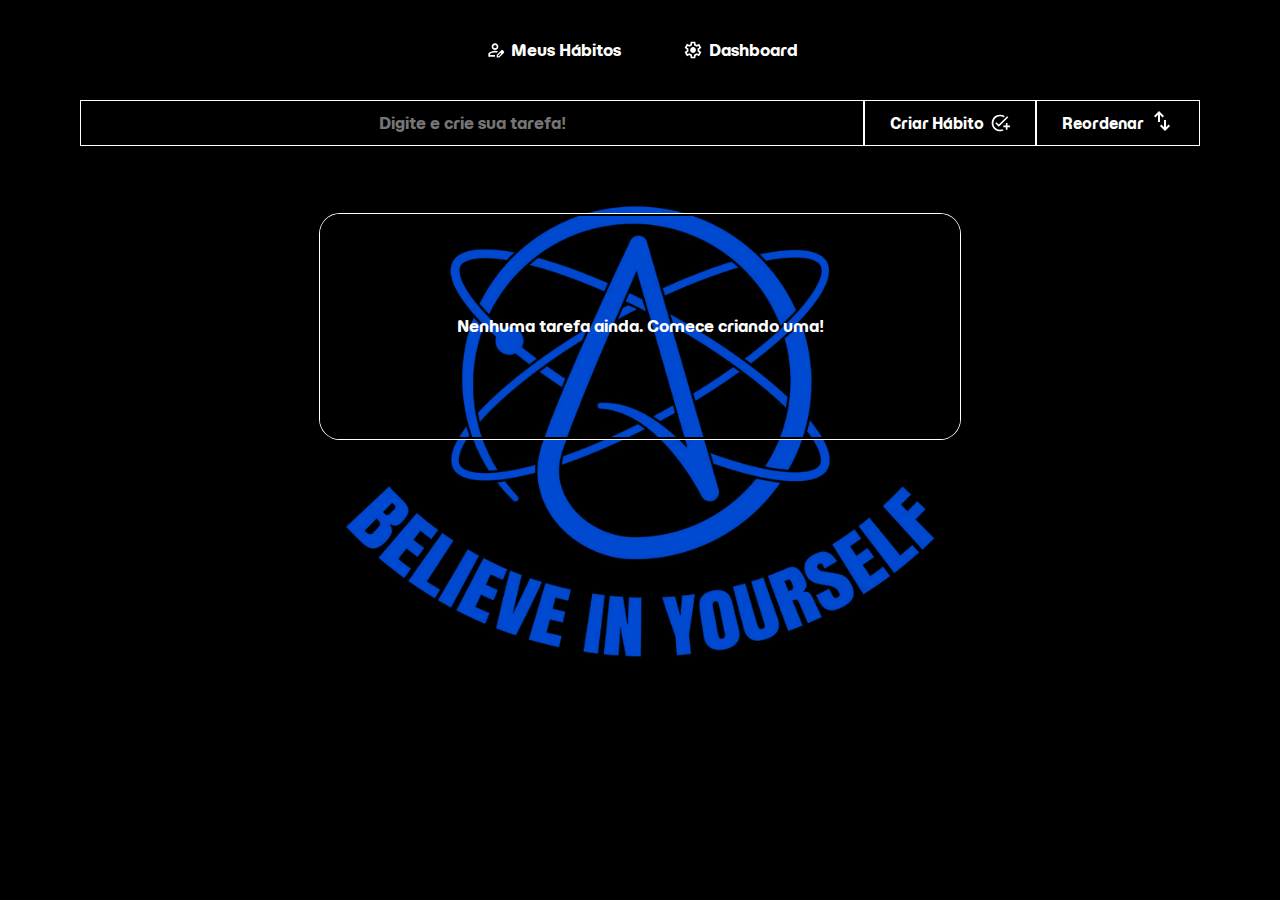
<file: index.html>
<!DOCTYPE html>
<html lang="pt-br">
<head>
    <meta charset="UTF-8">
    <meta name="viewport" content="width=device-width, initial-scale=1.0">
    <title>Discipline</title>
    <link rel="stylesheet" href="style.css">
</head>
<body>

<div class="modal-habit" id="modalHabit">
    <div class="modal-habit-content">
        <div class="modal-habit-header">
            <h2>Configurar Hábito</h2>
            <button class="modal-close" onclick="fecharModalHabit()">&times;</button>
        </div>
        
        <div class="modal-habit-body">
            <!-- Nome do Hábito -->
            <div class="form-group">
                <label>Nome do Hábito:</label>
                <input type="text" id="habitName" class="modal-input" placeholder="Ex: Academia">
            </div>

            <!-- Categoria -->
            <div class="form-group">
                <label>Categoria:</label>
                <select id="habitCategory" class="modal-select">
                    <option value="saude">Saúde</option>
                    <option value="carreira">Carreira</option>
                    <option value="financas">Finanças</option>
                    <option value="lazer">Lazer/Recuperação</option>
                    <option value="estudo">Estudo</option>
                    <option value="relacionamentos">Relacionamentos</option>
                    <option value="sono">Sono</option>
                    <option value="outro">Outro</option>
                </select>
            </div>

            <!-- Dias da Semana -->
            <div class="form-group">
                <label>Dias da Semana:</label>
                <div class="dias-semana">
                    <label class="dia-checkbox">
                        <input type="checkbox" value="dom">
                        <span>Dom</span>
                    </label>
                    <label class="dia-checkbox">
                        <input type="checkbox" value="seg">
                        <span>Seg</span>
                    </label>
                    <label class="dia-checkbox">
                        <input type="checkbox" value="ter">
                        <span>Ter</span>
                    </label>
                    <label class="dia-checkbox">
                        <input type="checkbox" value="qua">
                        <span>Qua</span>
                    </label>
                    <label class="dia-checkbox">
                        <input type="checkbox" value="qui">
                        <span>Qui</span>
                    </label>
                    <label class="dia-checkbox">
                        <input type="checkbox" value="sex">
                        <span>Sex</span>
                    </label>
                    <label class="dia-checkbox">
                        <input type="checkbox" value="sab">
                        <span>Sáb</span>
                    </label>
                </div>
            </div>

            <!-- Prioridade -->
            <div class="form-group">
                <label>Prioridade:</label>
                <div class="priority-buttons">
                    <button class="priority-btn" data-priority="alta">🔴 Alta</button>
                    <button class="priority-btn" data-priority="media">🟡 Média</button>
                    <button class="priority-btn" data-priority="baixa">🟢 Baixa</button>
                </div>
            </div>

            <!-- Status -->
            <div class="form-group">
                <label>Status:</label>
                <label class="switch">
                    <input type="checkbox" id="habitDone">
                    <span class="slider"></span>
                </label>
                <span id="statusText">Não concluído</span>
            </div>

            <!-- Notas -->
            <div class="form-group">
                <label>Observações:</label>
                <textarea id="habitNotes" class="modal-textarea" placeholder="Adicione notas sobre este hábito..."></textarea>
            </div>
        </div>

        <div class="modal-habit-footer">
            <button class="btn-modal-delete" id="deletePop">Deletar</button>
            <button class="btn-modal-save" onclick="salvarHabito()">Salvar</button>
        </div>
    </div>
</div>



    <nav class="main-nav">
        <div class="nav-container">
            <ul class="nav-menu">
                <li><a href="#" class="nav-link"> <svg xmlns="http://www.w3.org/2000/svg" height="20px" viewBox="0 -960 960 960" width="24px" fill="#e3e3e3"><path d="M480-240Zm-320 80v-112q0-34 17.5-62.5T224-378q62-31 126-46.5T480-440q37 0 73 4.5t72 14.5l-67 68q-20-3-39-5t-39-2q-56 0-111 13.5T260-306q-9 5-14.5 14t-5.5 20v32h240v80H160Zm400 40v-123l221-220q9-9 20-13t22-4q12 0 23 4.5t20 13.5l37 37q8 9 12.5 20t4.5 22q0 11-4 22.5T903-340L683-120H560Zm300-263-37-37 37 37ZM620-180h38l121-122-18-19-19-18-122 121v38Zm141-141-19-18 37 37-18-19ZM480-480q-66 0-113-47t-47-113q0-66 47-113t113-47q66 0 113 47t47 113q0 66-47 113t-113 47Zm0-80q33 0 56.5-23.5T560-640q0-33-23.5-56.5T480-720q-33 0-56.5 23.5T400-640q0 33 23.5 56.5T480-560Zm0-80Z"/></svg> Meus Hábitos</a></li>
                <li><a href="dashboard.html" class="nav-link"><svg xmlns="http://www.w3.org/2000/svg" height="20px" viewBox="0 -960 960 960" width="24px" fill="#e3e3e3"><path d="m370-80-16-128q-13-5-24.5-12T307-235l-119 50L78-375l103-78q-1-7-1-13.5v-27q0-6.5 1-13.5L78-585l110-190 119 50q11-8 23-15t24-12l16-128h220l16 128q13 5 24.5 12t22.5 15l119-50 110 190-103 78q1 7 1 13.5v27q0 6.5-2 13.5l103 78-110 190-118-50q-11 8-23 15t-24 12L590-80H370Zm70-80h79l14-106q31-8 57.5-23.5T639-327l99 41 39-68-86-65q5-14 7-29.5t2-31.5q0-16-2-31.5t-7-29.5l86-65-39-68-99 42q-22-23-48.5-38.5T533-694l-13-106h-79l-14 106q-31 8-57.5 23.5T321-633l-99-41-39 68 86 64q-5 15-7 30t-2 32q0 16 2 31t7 30l-86 65 39 68 99-42q22 23 48.5 38.5T427-266l13 106Zm42-180q58 0 99-41t41-99q0-58-41-99t-99-41q-59 0-99.5 41T342-480q0 58 40.5 99t99.5 41Zm-2-140Z"/></svg> Dashboard</a></li>
            </ul>
        </div>
    </nav>



    <main class="main-content">
        <!-- Barra de Ferramentas -->
        <div class="toolbar">
            <div class="toolbar-left">
                <input type="text" class="search-input" placeholder="Digite e crie sua tarefa!" style="font-family: Momo Trust Display"; aria-label="Buscar tarefas" id="addTaskInput">
                       <button class="btn btn-secondary" onclick="addTask()">
                        Criar Hábito <svg xmlns="http://www.w3.org/2000/svg" height="20px" viewBox="0 -960 960 960" width="20px" fill="#e3e3e3"><path d="M480-80q-83 0-156-31.5T197-197q-54-54-85.5-127T80-480q0-83 31.5-156T197-763q54-54 127-85.5T480-880q65 0 123 19t107 53l-58 59q-38-24-81-37.5T480-800q-133 0-226.5 93.5T160-480q0 133 93.5 226.5T480-160q32 0 62-6t58-17l60 61q-41 20-86 31t-94 11Zm280-80v-120H640v-80h120v-120h80v120h120v80H840v120h-80ZM424-296 254-466l56-56 114 114 400-401 56 56-456 457Z"/></svg>
                        </button>
            </div>
            <div class="toolbar-right">
                <button class="btn btn-primary" id="reorder">
                    <span class="reorder-label">Reordenar</span> 
                    <span class="reorder-icon">
                        <svg xmlns="http://www.w3.org/2000/svg" height="24px" viewBox="0 -960 960 960" width="24px" fill="#e3e3e3"><path d="M320-440v-287L217-624l-57-56 200-200 200 200-57 56-103-103v287h-80ZM600-80 400-280l57-56 103 103v-287h80v287l103-103 57 56L600-80Z"/></svg>
                    </span>
                </button>
            </div>
        </div>
        <!-- Container de Tarefas -->
        <div class="tasks-container">
            <div class="empty-state">
                <p class="empty-message"> Nenhuma tarefa ainda. Comece criando uma!</p>
            </div>
            <!-- Lista de tarefas será inserida aqui via JS -->
            <ul class="tasks-list" id="tasksList">
                
            </ul>
        </div>
        <div class="overlay" id="overlay"></div>

        <div class="confirm-toast" id="confirmToast">
            <p>Apagar esta tarefa?</p>
            <div class="toast-buttons">
                <button id="btnConfirmar">Confirmar</button>
                <button id="btnCancelar">Cancelar</button>
            </div>
        </div>                           
    </main>
    <div class="empty-notificacao" id="emptyNotificacao">
            <p>Você precisa digitar algo!</p>
            <div class="notificacao-button">
                <button id="btnOk">OK</button>
            </div>
    </div>

    <script src="storage.js" defer></script>
    <script src="app.js" defer></script>
</body>
</html>
</file>
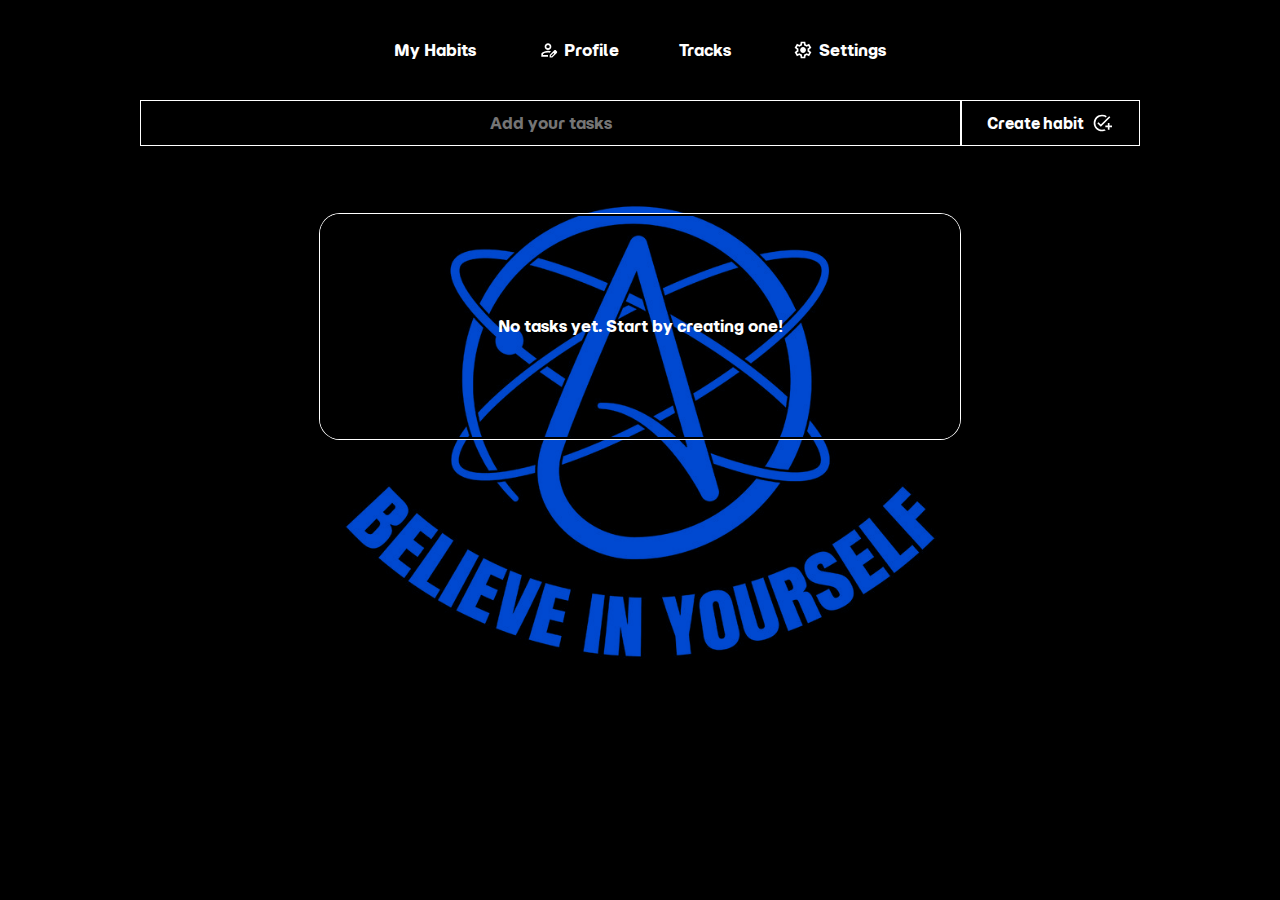
<file: tasks.html>
<!DOCTYPE html>
<html lang="pt-br">
<head>
    <meta charset="UTF-8">
    <meta name="viewport" content="width=device-width, initial-scale=1.0">
    <title>Discipline</title>
    <link rel="stylesheet" href="style.css">
</head>
<body>
    <nav class="main-nav">
        <div class="nav-container">
            <ul class="nav-menu">
                <li><a href="tasks.html" class="nav-link active">My Habits</a></li>
                <li><a href="#profile" class="nav-link"> <svg xmlns="http://www.w3.org/2000/svg" height="20px" viewBox="0 -960 960 960" width="24px" fill="#e3e3e3"><path d="M480-240Zm-320 80v-112q0-34 17.5-62.5T224-378q62-31 126-46.5T480-440q37 0 73 4.5t72 14.5l-67 68q-20-3-39-5t-39-2q-56 0-111 13.5T260-306q-9 5-14.5 14t-5.5 20v32h240v80H160Zm400 40v-123l221-220q9-9 20-13t22-4q12 0 23 4.5t20 13.5l37 37q8 9 12.5 20t4.5 22q0 11-4 22.5T903-340L683-120H560Zm300-263-37-37 37 37ZM620-180h38l121-122-18-19-19-18-122 121v38Zm141-141-19-18 37 37-18-19ZM480-480q-66 0-113-47t-47-113q0-66 47-113t113-47q66 0 113 47t47 113q0 66-47 113t-113 47Zm0-80q33 0 56.5-23.5T560-640q0-33-23.5-56.5T480-720q-33 0-56.5 23.5T400-640q0 33 23.5 56.5T480-560Zm0-80Z"/></svg> Profile</a></li>
                <li><a href="#stats" class="nav-link">Tracks</a></li>
                <li><a href="#settings" class="nav-link"><svg xmlns="http://www.w3.org/2000/svg" height="20px" viewBox="0 -960 960 960" width="24px" fill="#e3e3e3"><path d="m370-80-16-128q-13-5-24.5-12T307-235l-119 50L78-375l103-78q-1-7-1-13.5v-27q0-6.5 1-13.5L78-585l110-190 119 50q11-8 23-15t24-12l16-128h220l16 128q13 5 24.5 12t22.5 15l119-50 110 190-103 78q1 7 1 13.5v27q0 6.5-2 13.5l103 78-110 190-118-50q-11 8-23 15t-24 12L590-80H370Zm70-80h79l14-106q31-8 57.5-23.5T639-327l99 41 39-68-86-65q5-14 7-29.5t2-31.5q0-16-2-31.5t-7-29.5l86-65-39-68-99 42q-22-23-48.5-38.5T533-694l-13-106h-79l-14 106q-31 8-57.5 23.5T321-633l-99-41-39 68 86 64q-5 15-7 30t-2 32q0 16 2 31t7 30l-86 65 39 68 99-42q22 23 48.5 38.5T427-266l13 106Zm42-180q58 0 99-41t41-99q0-58-41-99t-99-41q-59 0-99.5 41T342-480q0 58 40.5 99t99.5 41Zm-2-140Z"/></svg> Settings</a></li>
            </ul>
        </div>
    </nav>



    <main class="main-content">
        <!-- Barra de Ferramentas -->
        <div class="toolbar">
            <div class="toolbar-left">
                <input type="text" class="search-input" placeholder="Add your tasks" style="font-family: Momo Trust Display"; aria-label="Buscar tarefas" id="addTaskInput">
                       <button class="btn btn-secondary" onclick="addTask()">
                        Create habit <svg xmlns="http://www.w3.org/2000/svg" height="20px" viewBox="0 -960 960 960" width="24px" fill="#e3e3e3"><path d="M480-80q-83 0-156-31.5T197-197q-54-54-85.5-127T80-480q0-83 31.5-156T197-763q54-54 127-85.5T480-880q65 0 123 19t107 53l-58 59q-38-24-81-37.5T480-800q-133 0-226.5 93.5T160-480q0 133 93.5 226.5T480-160q32 0 62-6t58-17l60 61q-41 20-86 31t-94 11Zm280-80v-120H640v-80h120v-120h80v120h120v80H840v120h-80ZM424-296 254-466l56-56 114 114 400-401 56 56-456 457Z"/></svg>
                        </button>
            </div>
        </div>

        <!-- Container de Tarefas -->
        <div class="tasks-container">
            <div class="empty-state">
                <p class="empty-message"> No tasks yet. Start by creating one!</p>
            </div>
            <!-- Lista de tarefas será inserida aqui via JS -->
            <ul class="tasks-list" id="tasksList">
                
            </ul>
        </div>
    </main>
</div>
    <script src="app.js"></script>
</body>
</html>
</file>
<file: style.css>
@charset "UTF-8";
@import url('https://fonts.googleapis.com/css2?family=Momo+Trust+Display&display=swap');
@import url('https://fonts.googleapis.com/css2?family=Playfair+Display:ital,wght@0,400..900;1,400..900&display=swap');


:root{
    --main-color: rgb(0, 0, 0);
    --secondary-color: white;
    --hover: #0049d1;
}


*{
    margin: 0;
    padding: 0;
    box-sizing: border-box;
}


body, html{
    height: 100%; /* Garante que o body e html ocupem toda a altura da tela */
}
body{
    background-color: black;
    background-image: url(images/atheism.png); /*O USUARIO VAI PODER ALTERAR O FUNDO DEPOIS!! LEMBRAR DISSO*/
    background-position: center center;
    background-repeat: no-repeat;
    background-size: contain;
    height: 97vh;
    user-select: none;
}

.modal-habit {
    display: none;
    position: fixed;
    top: 0;
    left: 0;
    width: 100%;
    height: 100%;
    background: rgba(0, 0, 0, 0.8);
    backdrop-filter: blur(5px);
    z-index: 2000;
    animation: fadeIn 0.3s ease;
}

.modal-habit-content {
    overflow-y: scroll;
    scrollbar-width: none;  /* Firefox */
    -ms-overflow-style: none; /* IE e Edge Legacy */
    position: fixed;
    top: 50%;
    left: 50%;
    transform: translate(-50%, -50%);
    background-color: none;
    border: 2px solid var(--hover);
    border-radius: 20px;
    width: 90%;
    max-width: 500px;
    max-height: 90vh;
    overflow-y: auto;
    animation: slideIn 0.3s ease;
}
.modal-habit-content::-webkit-scrollbar {
  display: none;  /* Chrome e Safari */
}

.modal-habit-header {
    display: flex;
    justify-content: space-between;
    align-items: center;
    padding: 25px;
    border-bottom: 1px solid rgba(255, 0, 0, 0.1);
}

.modal-habit-header h2 {
    color: white;
    font-family: "Momo Trust Display";
    text-align: center;
    font-size: 24px;
}

.modal-close {
    background: transparent;
    border: none;
    color: white;
    font-size: 30px;
    cursor: pointer;
    transition: transform 0.3s;
}

.modal-close:hover {
    transform: rotate(90deg) scale(1.2);
    color: var(--hover);
}

.modal-habit-body {
    padding: 25px;
}

/* Footer do Modal */
.modal-habit-footer {
    padding: 20px 25px;
    border-top: 1px solid rgba(255, 255, 255, 0.1);
    display: flex;
    justify-content: space-between;
}

.btn-modal-delete, .btn-modal-save {
    padding: 12px 24px;
    border-radius: 8px;
    border: none;
    cursor: pointer;
    font-family: "Momo Trust Display";
    font-size: 16px;
    transition: all 0.3s;
    color: white;
}

.btn-modal-delete {
    background: transparent;
    border: 1px solid #ff4444;
    color: #ff4444;
}

.btn-modal-delete:hover {
    background: #ff4444;
    color: white;
}

.btn-modal-save {
    background: var(--hover);
}

.btn-modal-save:hover {
    transform: translateY(-2px);
    box-shadow: 0 4px 12px rgba(0, 73, 209, 0.3);
}


.form-group {
    margin-bottom: 20px;
}

.form-group label {
    display: block;
    color: white;
    font-family: "Momo Trust Display";
    margin-bottom: 10px;
    font-size: 16px;
}

.modal-input, .modal-select, .modal-textarea {
    width: 100%;
    padding: 12px;
    background: transparent;
    border: 1px solid rgba(255, 255, 255, 0.2);
    border-radius: 8px;
    color: white;
    font-size: 14px;
    font-family: "Momo Trust Display";
}

.modal-input:focus, .modal-select:focus, .modal-textarea:focus {
    outline: none;
    border-color: var(--hover);
    background: rgba(255, 255, 255, 0.08);
}

.modal-textarea {
    min-height: 80px;
    resize: vertical;
}

.modal-input{
    margin-top: 0px;
    margin-bottom: 15px;
    cursor: pointer;
    position: relative;
}

.modal-select{
    width: 100%;
    padding: 10px 42px 10px 12px;  /* espaço à direita pra seta */
    border-radius: 8px;
    border: 1px solid rgba(255,255,255,0.3);
    background-color: transparent;
    color: #fff;
    font-size: 14px;

    /* remove seta nativa */
    appearance: none;
    -webkit-appearance: none;
    -moz-appearance: none;
    /* seta branca em SVG (definida por background-image se quiser) */
}
.modal-select::-ms-expand {
    display: none;
}

#habitCategory{
    background-color: transparent;
    cursor: pointer;
}

.select-box {
    position: relative;
    width: 100%;
    background: none; /* fundo discreto, pode mudar */
    border-radius: 8px;
    padding: 12px;
    cursor: pointer;
}

/* Deixar o select transparente e sem estilo nativo */
.select-box select {
    appearance: none;
    -webkit-appearance: none;
    -moz-appearance: none;

    background: transparent;
    border: none;
    outline: none;

    width: 100%;
    font-size: 15px;

    color: #fff; /* texto branco */
}

/* Opções do dropdown (alguns navegadores respeitam isso) */
select option {
    background: var(--hover);
    color: #fff;
}

/* =========================
   INPUT TIME
========================= */
#habitTime{
    fill: white;
    cursor: text;
}
#habitName{
    cursor: text;
}
input[type="time"]::-webkit-calendar-picker-indicator {
    filter: invert(100%) sepia(100%) saturate(0%) hue-rotate(0deg);
}


.dias-semana {
    display: flex;
    gap: 10px;
    flex-wrap: wrap;
}

.dia-checkbox {
    cursor: pointer;
}

.dia-checkbox input {
    display: none;
}

.dia-checkbox span {
    display: block;
    padding: 10px 15px;
    background: rgba(255, 255, 255, 0.05);
    border: 1px solid rgba(255, 255, 255, 0.2);
    border-radius: 8px;
    color: white;
    transition: all 0.3s;
}

.dia-checkbox input:checked + span {
    background: var(--hover);
    transform: scale(1.1);
}


.priority-buttons {
    display: flex;
    gap: 10px;
}

.priority-btn {
    flex: 1;
    padding: 10px;
    background: rgba(255, 255, 255, 0.05);
    border: 1px solid rgba(255, 255, 255, 0.2);
    border-radius: 8px;
    color: white;
    cursor: pointer;
    transition: all 0.3s;
    font-family: "Momo Trust Display";
}

.priority-btn:hover {
    transform: scale(1.05);
}

.priority-btn.active {
    background: var(--hover);
    transform: scale(1.1);
}
#priorityShow.show{
    display: flex;
    
    
}

.switch {
    position: relative;
    display: inline-block;
    width: 60px;
    height: 30px;
    margin-right: 10px;
}

.switch input {
    opacity: 0;
    width: 0;
    height: 0;
}

.slider {
    position: absolute;
    cursor: pointer;
    top: 0;
    left: 0;
    right: 0;
    bottom: 0;
    background: rgba(255, 255, 255, 0.2);
    border-radius: 34px;
    transition: 0.4s;
}

.slider:before {
    position: absolute;
    content: "";
    height: 22px;
    width: 22px;
    left: 4px;
    bottom: 4px;
    background: white;
    border-radius: 50%;
    transition: 0.4s;
}

input:checked + .slider {
    background: var(--hover);
}

input:checked + .slider:before {
    transform: translateX(30px);
}

#statusText {
    color: white;
    font-family: "Momo Trust Display";
}

.main-nav{
    background: transparent;
}

.nav-container{
    max-width: 1200px;
    margin: 0 auto;
    padding: 0 20px;
}

.nav-menu{
    display: flex;
    justify-content: center;
    align-items: center;
    list-style: none;
    gap: 10px;
    margin-top: 20px;
    margin-bottom: -20px;
}

.nav-link{
    display: inline-flex;
    align-items: center;
    font-family: "Momo Trust Display";
    padding: 20px 25px;
    gap: 4px;
    list-style-type: none;
    text-decoration: none;
    color: var(--secondary-color);
    transition: 0.3s linear;
    border-radius: 8px;
    position: relative;
}

.nav-link:hover{
    transform: translateY(-2px);
    height: 1px;
    border: 1px solid white;
    color: var(--hover);
}

/* Corrigindo o SVG a cor */
svg{
    transition: fill 0.3s ease;
    fill: currentColor; 
}

.main-content {
    max-width: 1200px;
    margin: 40px auto;
    padding: 0 20px;
}

.toolbar {
    display: flex;
    align-items: center;
    justify-content: center;
    margin-bottom: 30px;
    padding: 0 20px;
    max-width: 1200px;
    margin-left: auto;
    margin-right: auto;
}

.toolbar-left{
    display: flex;
    flex-direction: row;
    flex: 1;
    min-width: 250px;
    max-width: 1000px;
    align-items: center;
}

.search-input{
    width: 100%;
    padding: 12px 10px;
    height: 46px;
    text-align: center;
    background: transparent;
    border: 1px solid var(--secondary-color);
    color: var(--text-primary);
    font-size: 16px;
    transition: all 0.3s ease;
    color: white;
}

.btn{
    color: var(--secondary-color);
    background-color: transparent;
    align-items: center;
    gap: 6px;
    padding: 12px 25px;
    font-size: 15px;
    font-family: "Momo Trust Display";
    font-weight: 500;
    cursor: pointer;
    transition: all 0.3s ease;
    border: 1px solid white;
    white-space: nowrap;
}

.btn-secondary{
    display: flex;
    align-items: center;
}

.btn:hover{
    transform: translateX(-2px);
    background-color: var(--hover);
}

.btn-primary{
    display: flex;
    justify-content: center;
    align-items: center;
    height: 46px;
}

/* Botão Reordenar ativo */
.btn-ativo{
    background-color: var(--hover);
    color: black;
}


.tasks-container {
    margin-top: 30px;
    animation: fadeIn 0.5s ease;
}

.empty-state {
    display: flex;
    justify-content: center;
    align-items: center;
    text-align: center;
    min-height: 300px;
}

.empty-message{
    font-family: "Momo Trust Display";
    font-weight: 200;
    color: var(--secondary-color);
    background-color: transparent;
    width: 50vw;
    height: 25vh;
    padding: 10px;
    border-width: 2px;
    border-radius: 20px;
    border-style: solid;
    border-color: var(--main-color);
    box-shadow: 0px 0px 0px 1px var(--secondary-color);
    display: flex;
    justify-content: center;
    align-items: center;
}

#tasksList{
    display: none;
    min-height: 100px;
    min-width: 100px;
    border: 1px solid white;
    border-radius: 20px;
    flex-direction: column;
    justify-content: center;
    align-items: center;
}

.tarefa-item{
    display: inline-flex;
    align-items: center;
    justify-content: center;
    margin: 20px;
    gap: 20px;
    color: white;
    list-style-type: none;
    background-color: transparent;
    border: 0px;
    width: 100%;
    vertical-align: middle;
}

.tarefa-item button{
    background-color: transparent;
    border-width: 0px;
    color: rgb(255, 255, 255);
}

.tarefa-item.dragging {
    opacity: 0.4;
    outline: 1px dashed var(--hover);
    width: 100%;
}


.textTyped{
    margin-bottom: 5px;
    font-family: "Momo Trust Display";
    font-weight: 500;
    letter-spacing: 1.3px;
    font-style: italic;
    font-size: 30px;
    background-color: transparent;
    cursor: pointer;
    white-space: normal;        /* permite quebra de linha */
    word-break: break-word;     /* quebra palavras grandes */
    overflow-wrap: break-word;
    max-width: 50ch; 
    transition: 0.3s linear;
}

.textTyped.hover:hover{
    color: var(--hover);
    text-shadow: black 5px 2px 10px;
    transform: translateX(-3px);
}

#svgTask{
    cursor: pointer;
    fill: white;
    transition: 0.3s linear;
}

#svgTask:hover{
    fill: var(--hover);
    scale: 1.2;
}

.overlay{
    display: none; /* Começa escondido */
    position: fixed; /* Fixa na tela toda */
    top: 0;
    left: 0;
    width: 100%; /* Largura total */
    height: 100%; /* Altura total */
    background-color: rgba(0, 0, 0, 0.7); /* Preto com 70% transparência */
    backdrop-filter: blur(3px); /* Blur no fundo */
    -webkit-backdrop-filter: blur(3px); /* Para Safari */
    z-index: 1000; /* Fica acima de tudo menos do popup */
    animation: fadeIn 0.3s ease; /* Animação suave */
}

.confirm-toast{
    font-family: "Momo Trust Display";
    font-style: italic;
    border: 2px solid var(--hover);
    border-bottom: 0px;
    border-right: 0px;
    color: #fff;
    padding: 30px;
    border-radius: 15px;
    background: transparent;
    
    display: none;
    flex-direction: column;
    align-items: center;
    gap: 20px;
    
    /* CENTRALIZAÇÃO PERFEITA */
    position: fixed;
    top: 50%;
    left: 50%;
    transform: translate(-50%, -50%);
    z-index: 1001; /* Acima do overlay */
    
    /* Tamanho fixo para ficar bonito */
    min-width: 250px;
    animation: slideIn 0.3s ease;
}

.confirm-toast p {
    font-size: 20px;
    margin: 0;
    text-align: center;
}

.toast-buttons {
    display: flex;
    gap: 15px;
    justify-content: center;
}

#btnConfirmar, #btnCancelar {
    font-family: "Momo Trust Display";
    font-style: italic;
    cursor: pointer;
    padding: 10px 20px;
    border-radius: 8px;
    background-color: transparent;
    color: white;
    border: 2px solid white;
    font-size: 16px;
    transition: all 0.3s ease;
    min-width: 100px;
}

#btnConfirmar:hover {
    transform: scale(1.05);
    background-color: var(--hover);
}

#btnCancelar:hover {
    transform: scale(1.05);
    background-color: var(--hover);
}

.empty-notificacao{
    font-family: "Momo Trust Display";
    font-style: italic;
    border: 2px solid var(--hover);
    border-top: 0px;
    border-left: 0px;
    color: #fff;
    padding: 30px;
    border-radius: 15px;
    background: transparent;
    
    display: none;
    flex-direction: column;
    align-items: center;
    gap: 20px;
    

    /* CENTRALIZAÇÃO PERFEITA */
    position: fixed;
    top: 50%;
    left: 50%;
    transform: translate(-50%, -50%);
    z-index: 1001; /* Acima do overlay */

    min-width: 250px;
    animation: slideIn 0.3s ease;
}

#btnOk{
    font-family: "Momo Trust Display";
    font-style: italic;
    cursor: pointer;
    padding: 10px 20px;
    border-radius: 8px;
    background-color: transparent;
    color: white;
    border: 2px solid white;
    font-size: 16px;
    transition: all 0.3s ease;
    min-width: 100px;
}

#btnOk:hover{
    transform: scale(1.05);
    background-color: var(--hover);
}

@media (max-width: 768px) {
    .nav-menu {
        font-size: 14px;
        flex-wrap: wrap;
    }
    .nav-link {
        padding: 15px 20px;
    }
    
    .toolbar {
        flex-direction: column;
        align-items: stretch;
    }
    
    .toolbar-left,
    .toolbar-mid,
    .toolbar-right {
        width: 100%;
    }
    
    .btn {
        width: 100%;
        justify-content: center;
    }
}


@keyframes fadeIn {
    from {
        opacity: 0;
    }
    to {
        opacity: 1;
    }
}

@keyframes slideIn {
    from {
        opacity: 0;
        transform: translate(-50%, -50%) scale(0.8);
    }
    to {
        opacity: 1;
        transform: translate(-50%, -50%) scale(1);
    }
}
</file>
